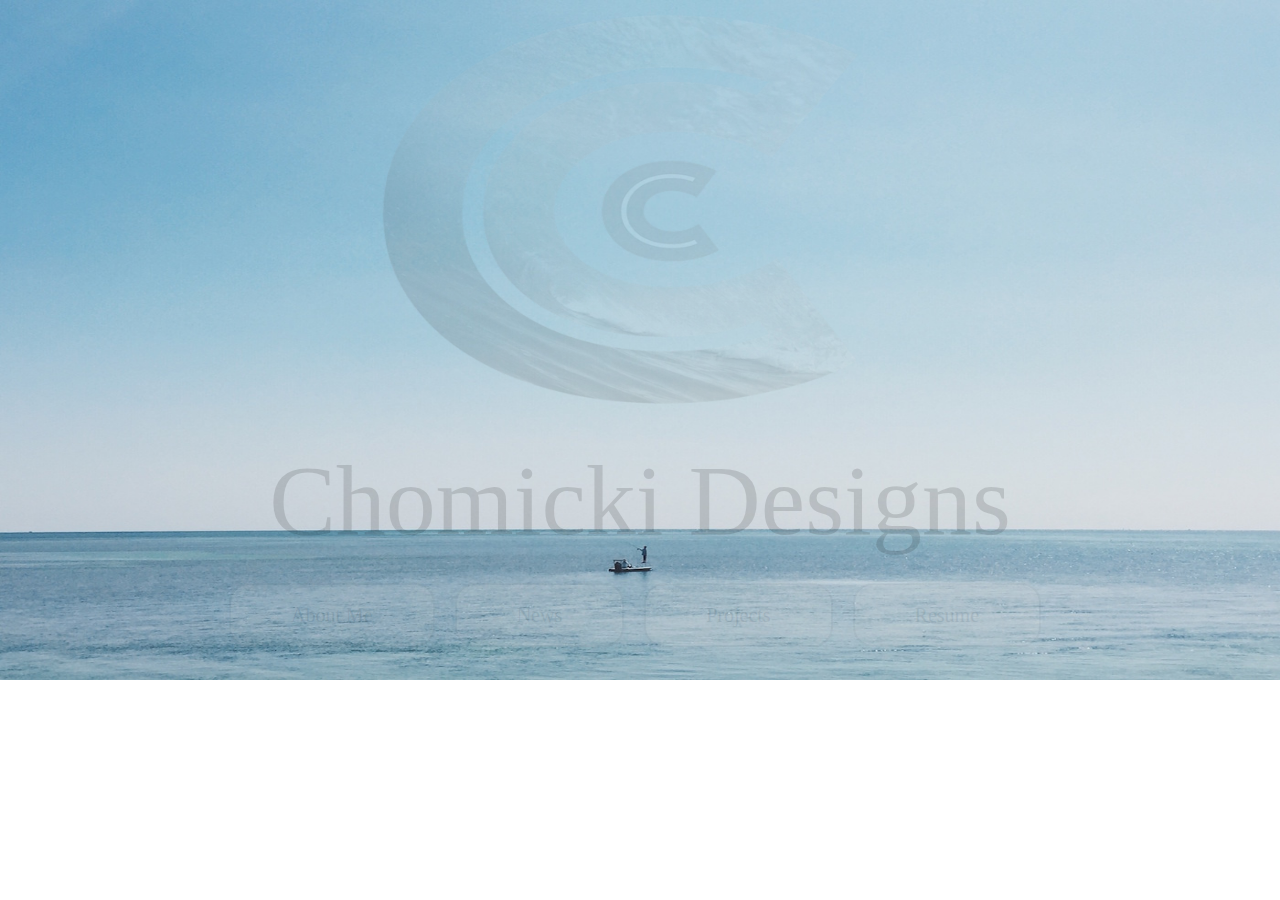
<file: index.html>
<!DOCTYPE html>
<html>
    <head>
       <link rel="stylesheet" type="text/css" href="css/custom.css"></link>
    <script src="js/jquery-2.2.2.js"></script>
        <title>Chris Chomicki</title> 
    </head>
    <body>
        <div class="background">
        <img src="images/regularC.png" id="logo" class="hidden">   
            </div>
        </div>
            <div id="designs" class="hidden">Chomicki Designs</div>
        
        
        <div id="aboutMe" class="hidden">
            
            <h1 id="aboutTitle">About Me:</h1>
            <div id="aboutText">Welcome all to Chris Chomicki's personal website! </div>
            <div id="aboutText2">I am currently a sophomore at Syracuse University studying Information Managemnet & Technology with minors in Computer Science and Global Enterprise Technology. I am also on the Division 1 Cheerleading Squad at Syracuse. </div>
            <ul id="interests">My interests include:
                <li>Web Design</li>
                <li>Social Media</li>
                <li>Networking</li>
                <li>IT</li>
                <li>Software Development</li>
            </ul>
        </div>
        <div id="news" class="hidden">
            <h1 id="newsTitle">News:</h1>
            <div id="newsText">I've recently just became a teaching assistant for an Intro to Web Design class in the School of Information Studies at Syracuse University.</div>
        </div>
        <div id="projects" class="hidden">
            <h1 id="projectsTitle">Projects:</h1>
            <div id="projectsText"></div>
        </div>
        <div id="resume" class="hidden">
            <h1 id="resumeTitle">Resume:</h1>
            <div id="resumeText"></div>
        </div>
    

        <div id="navLinksContainer" class="hidden">
                    <ul>
                            <li id="about1">About Me</li>
                    
                       
                            <li id="news1">News</li>
                      
                        
                            <li id="project1">Projects</li>
    
    
                            <li id="resume1">Resume</li>
                        </a>    
                    </ul>
                </div>
        

        <script>
        $(document).ready(function(){
            
            $(function(){
             $("#logo, #navLinksContainer, #designs").fadeIn(3000).removeClass(".hidden");
               
            });
              
                     $("#navLinksContainer li").click(function() { 
    $("#logo, #designs, #aboutMe, #news, #projects, #resume").fadeOut(500);
                                    
  });
         $("#about1").click(function(){                  
      $("#aboutMe").removeClass(".hidden").fadeIn(3000);              });
        $("#news1").click(function(){                  
      $("#news").removeClass(".hidden").fadeIn(3000);              });  
        $("#project1").click(function(){                  
      $("#projects").removeClass(".hidden").fadeIn(3000);              }); 
            $("#resume1").click(function(){                  
      $("#resume").removeClass(".hidden").fadeIn(3000);              });  
               });
                                 
                                                 
           
            
    
            

                   
                       

            
        
        
        </script>
                
    </body>
</html>
</file>
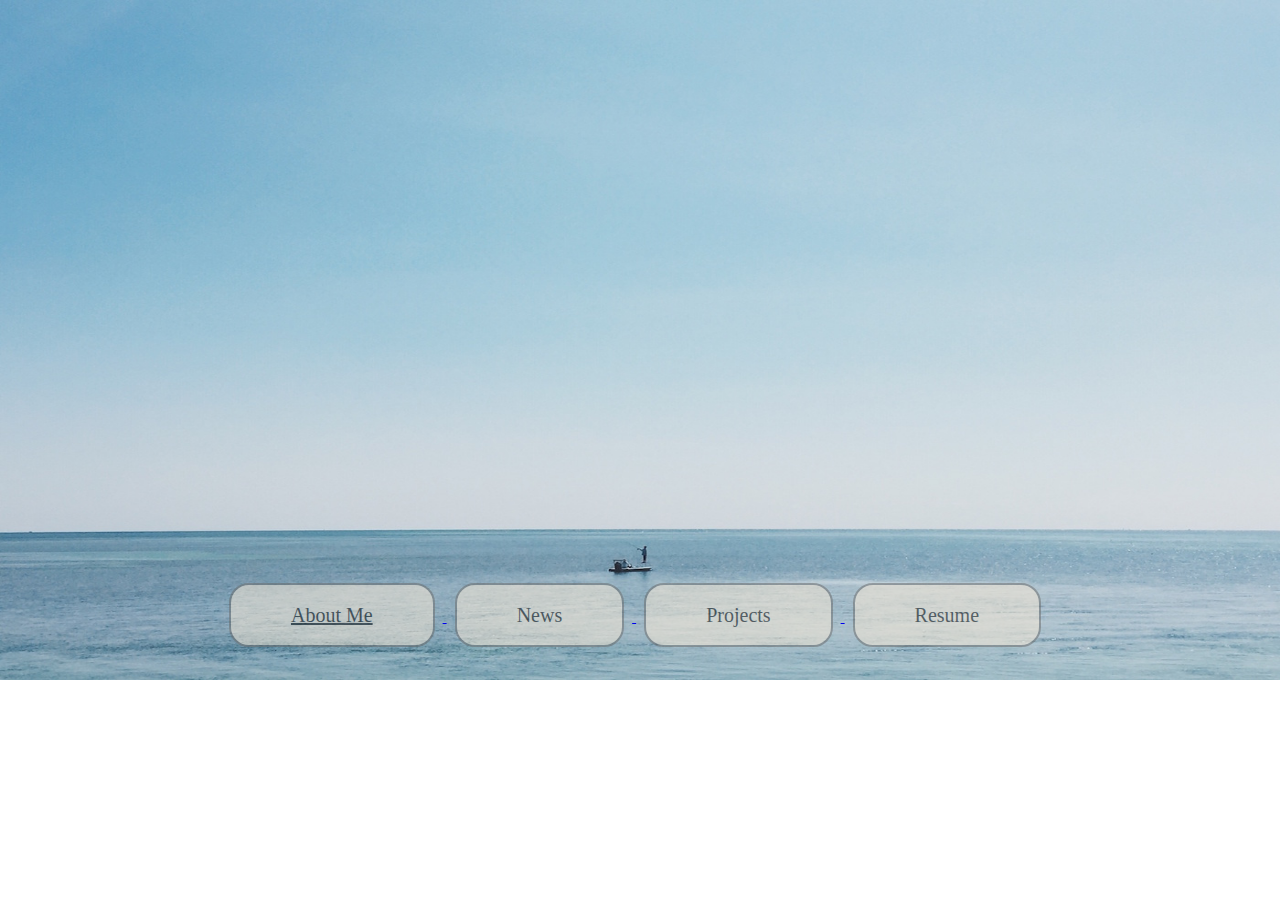
<file: index2.html>
<!DOCTYPE html>
<html>
    <head>
       <link rel="stylesheet" type="text/css" href="css/custom.css"></link>
    <script src="js/jquery-2.2.2.js"></script>
        <title>Chris Chomicki</title> 
    </head>
    <body>
      <div class="background">
  
        </div>
        
        <div id="navLinksContainer">
                    <ul>
                        <a href="index2.html">
                            <li id="about">About Me</li>
                        </a>
                        <a href="index3.html">
                            <li>News</li>
                        </a>
                        <a href="index4.html">
                            <li>Projects</li>
                        </a> 
                        <a href="index5.html">
                            <li>Resume</li>
                        </a>    
                    </ul>
                </div>
        
    
        <script>
        $(document).ready(function(){
            
            $(function(){
             $("#logo").fadeIn(3000).removeClass(".hidden");
            
               $("#designs").fadeIn(4500).removeClass(".hidden")  
                                                 });
            

                   
                       

            
        
        
        </script>
                
    </body>
</html>
</file>
<file: css/custom.css>
@font-face{
    font-family: "Lora";
    src: url("../fonts/Lora-Regular.ttf") format("truetype");
    font-weight: normal;
    font-style: normal;
}



body{
    width: 1280px;
    height: 100%;
    margin: 0 auto;
    padding: 0;

   



         
}

    
.background{
    background-image: url(../images/ocean.jpeg);
    background-repeat: no-repeat;
    width: 100%;
    height: 680px;
    background-size: 1280px 680px;
    z-index: -1000;
    position: relative;
    margin: 0;
    padding: 0;
}
    
    
#about{
    text-decoration: underline;
}


#logo{
    z-index: 100;
    width: 850px;
    height: 450px;
    margin-left: 200px;
    margin-top: -15px;
}

#designs{
    font-family: "Cronus Round";
    z-index: 3;
    position: absolute;
    width: 1280px;
    text-align: center;
    font-size: 100px;
    margin-top: -237.5px;
}

#navLinksContainer{
    width: 950px;
    height: 100px;
    text-align: center;
    margin: -115px 0px 0px 140px;
    align-content: center;
    z-index: 2;
}

#navLinksContainer li{
    position: relative;
    display: inline-block;
    height: 60px;
    line-height: 60px;
    padding: 0px 60px;
    border: 2px solid;
    border-color: dimgray;
    border-radius: 20px;
    background-color:antiquewhite;
    opacity: .5;
    font-size: 20px;
    font-family: "Roboto-Light";
    margin: 0px 8px;
    color: black;
    -webkit-transition: all .5s ease; /* Safari and Chrome */
    -moz-transition: all .5s ease; /* Firefox */
    -ms-transition: all .5s ease; /* IE 9 */
    -o-transition: all .5s ease; /* Opera */
    transition: all .5s ease;
    color: black;
    
}

#navLinksContainer li:hover{
    background-color: lightblue;
    -webkit-transform:scale(1.15); /* Safari and Chrome */
    -moz-transform:scale(1.15); /* Firefox */
    -ms-transform:scale(1.15); /* IE 9 */
    -o-transform:scale(1.15); /* Opera */
     transform:scale(1.15);
    cursor: pointer;
}



.hidden{
    display: none;
}

.logoContain{
    margin-top: -500px;
}

#aboutMe{
    position: absolute;
    width: 1000px;
    text-align: center;
    height: 400px;
    line-height: 350px;
    margin-top: -600px;
    margin-left: 135px;
    border: 2px solid;
    border-radius: 20px;
    border-color: black;
  
}

#aboutTitle{
    line-height: 40px;
    font-family: "Marguerite";
}

#aboutText{
    position: absolute;
    margin-left: 25px;
    height: 50px;
    line-height: 5px;
    width: 950px;
    font-family: "Comfortaa";
    
}

#aboutText2{
    height: 300px;
    margin-top: 50px;
    line-height: 20px;
    position: relative;
    margin-left: 100px;
    margin-right: 100px;
}

#interests{
    position: relative;
    line-height: 22px;
    margin-top: -240px;
    margin-right: 360px;
    margin-left: 360px;
}
#news{
    position: absolute;
    width: 1000px;
    text-align: center;
    height: 400px;
    line-height: 350px;
    margin-top: -600px;
    margin-left: 135px;
    border: 2px solid;
    border-radius: 20px;
    border-color: black;
}

#newsTitle{
    line-height: 40px;
    font-family: "Marguerite";
}

#newsText{
    position: relative;
    margin-bottom: 
}

#projects{
    position: absolute;
    width: 1000px;
    text-align: center;
    height: 400px;
    line-height: 350px;
    margin-top: -600px;
    margin-left: 135px;
    border: 2px solid;
    border-radius: 20px;
    border-color: black;
}

#projectsTitle{
    line-height: 40px;
    font-family: "Marguerite";
}

#projectsText{
    position: absolute;
}

#resume{
    position: absolute;
    width: 1000px;
    text-align: center;
    height: 400px;
    line-height: 350px;
    margin-top: -600px;
    margin-left: 135px;
    border: 2px solid;
    border-radius: 20px;
    border-color: black;
}

#resumeTitle{
    line-height: 40px;
    font-family: "Marguerite";
}

#resumeText{
    position: absolute;
}
</file>
